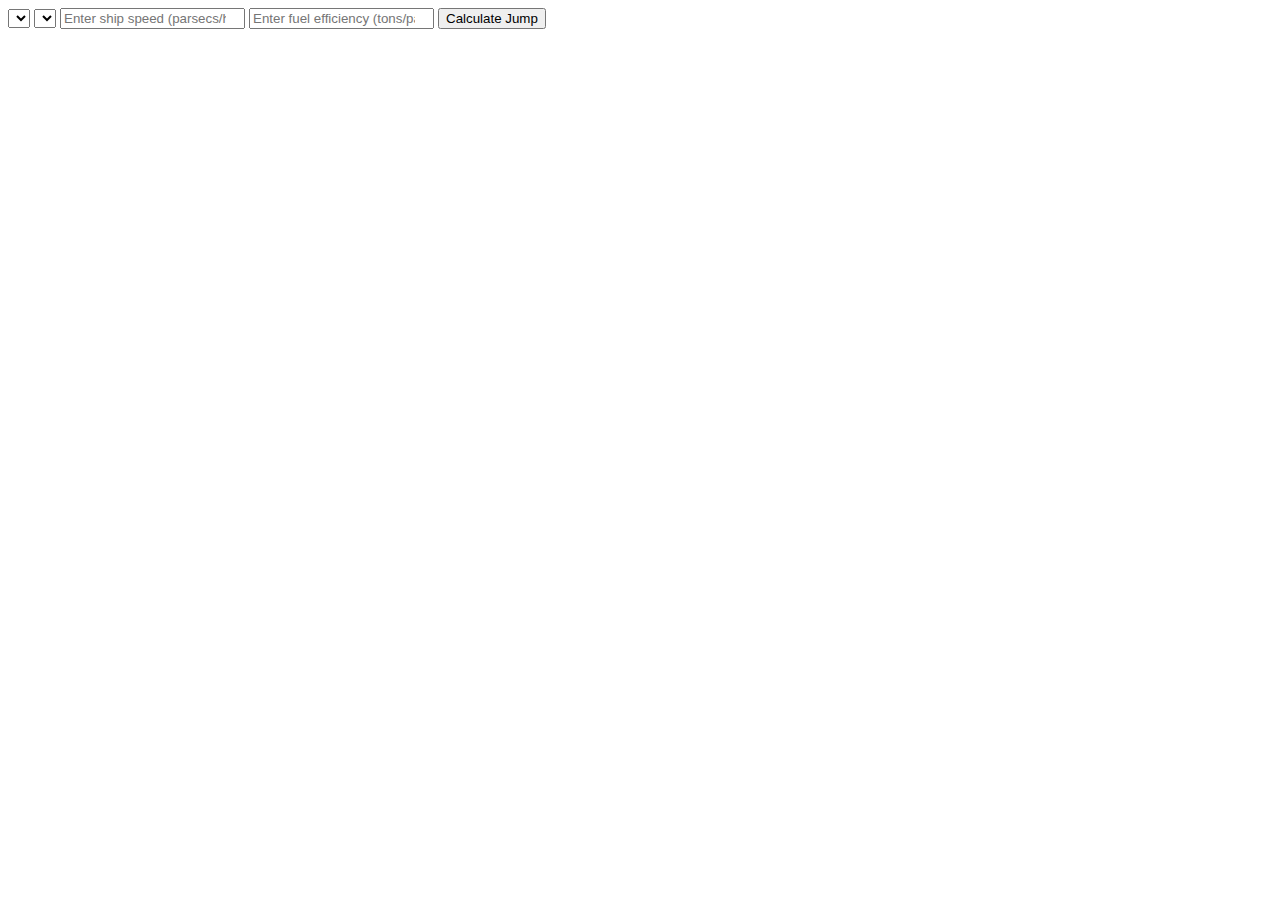
<file: templates/index.html>
<body>
    <select id="start-planet"></select>
    <select id="end-planet"></select>
    <input type="number" id="ship-speed" placeholder="Enter ship speed (parsecs/hour)">
    <input type="number" id="fuel-efficiency" placeholder="Enter fuel efficiency (tons/parsec)">
    <button id="calc-button">Calculate Jump</button>
    <div id="jump-time"></div>
    <div id="jump-fuel"></div>
  </body>
</file>
